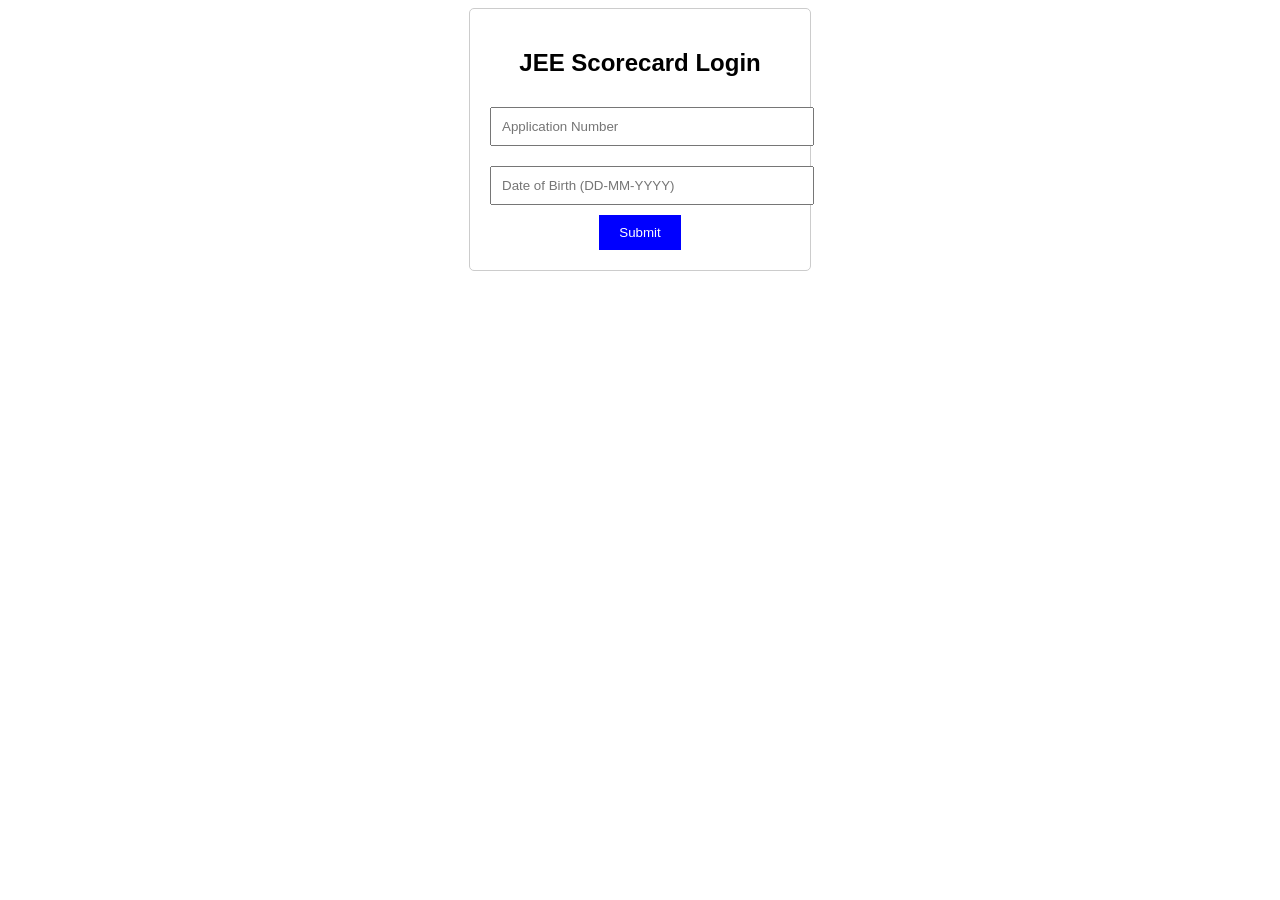
<file: index.html>
<!DOCTYPE html>
<html lang="en">
<head>
    <meta charset="UTF-8">
    <meta name="viewport" content="width=device-width, initial-scale=1.0">
    <title>Login - JEE Scorecard</title>
    <style>
        body { font-family: Arial, sans-serif; text-align: center; }
        .container { width: 300px; margin: auto; padding: 20px; border: 1px solid #ccc; border-radius: 5px; }
        input { width: 100%; padding: 10px; margin: 10px 0; }
        button { padding: 10px 20px; background: blue; color: white; border: none; cursor: pointer; }
    </style>
</head>
<body>
    <div class="container">
        <h2>JEE Scorecard Login</h2>
        <input type="text" id="appNumber" placeholder="Application Number">
        <input type="text" id="dob" placeholder="Date of Birth (DD-MM-YYYY)">
        <button onclick="login()">Submit</button>
    </div>

    <script>
        function login() {
            var appNumber = document.getElementById("appNumber").value;
            var dob = document.getElementById("dob").value;

            if (appNumber === "250310484347" && dob === "12-02-2025") {
                window.location.href = "scorecard.html";
            } else {
                alert("Invalid Login Details");
            }
        }
    </script>
</body>
</html>
</file>
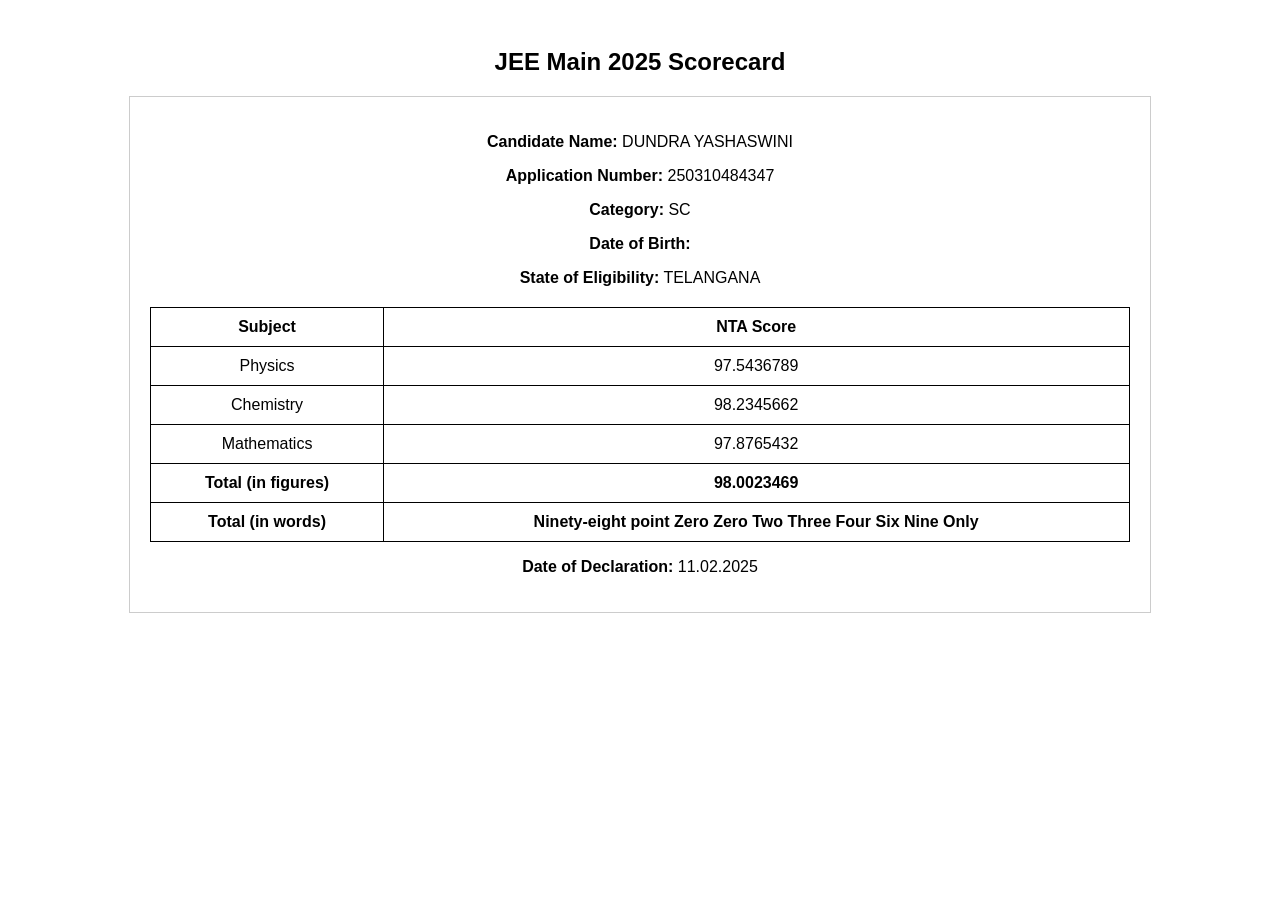
<file: scorecard.html>
<!DOCTYPE html>
<html lang="en">
<head>
    <meta charset="UTF-8">
    <meta name="viewport" content="width=device-width, initial-scale=1.0">
    <title>JEE Scorecard</title>
    <style>
        body { font-family: Arial, sans-serif; text-align: center; padding: 20px; }
        .scorecard { width: 80%; margin: auto; border: 1px solid #ccc; padding: 20px; }
        table { width: 100%; border-collapse: collapse; margin-top: 20px; }
        table, th, td { border: 1px solid black; padding: 10px; text-align: center; }
    </style>
</head>
<body>
    <h2>JEE Main 2025 Scorecard</h2>
    <div class="scorecard">
        <p><strong>Candidate Name:</strong> DUNDRA YASHASWINI</p>
        <p><strong>Application Number:</strong> 250310484347</p>
        <p><strong>Category:</strong> SC</p>
        <p><strong>Date of Birth:</strong 02-12-2005</p>
        <p><strong>State of Eligibility:</strong> TELANGANA</p>

        <table>
            <tr>
                <th>Subject</th>
                <th>NTA Score</th>
            </tr>
            <tr>
                <td>Physics</td>
                <td>97.5436789</td>
            </tr>
            <tr>
                <td>Chemistry</td>
                <td>98.2345662</td>
            </tr>
            <tr>
                <td>Mathematics</td>
                <td>97.8765432</td>
            </tr>
            <tr>
                <td><strong>Total (in figures)</strong></td>
                <td><strong>98.0023469</strong></td>
            </tr>
            <tr>
                <td><strong>Total (in words)</strong></td>
                <td><strong>Ninety-eight point Zero Zero Two Three Four Six Nine Only</strong></td>
            </tr>
        </table>
        
        <p><strong>Date of Declaration:</strong> 11.02.2025</p>
    </div>
</body>
</html>
</file>
